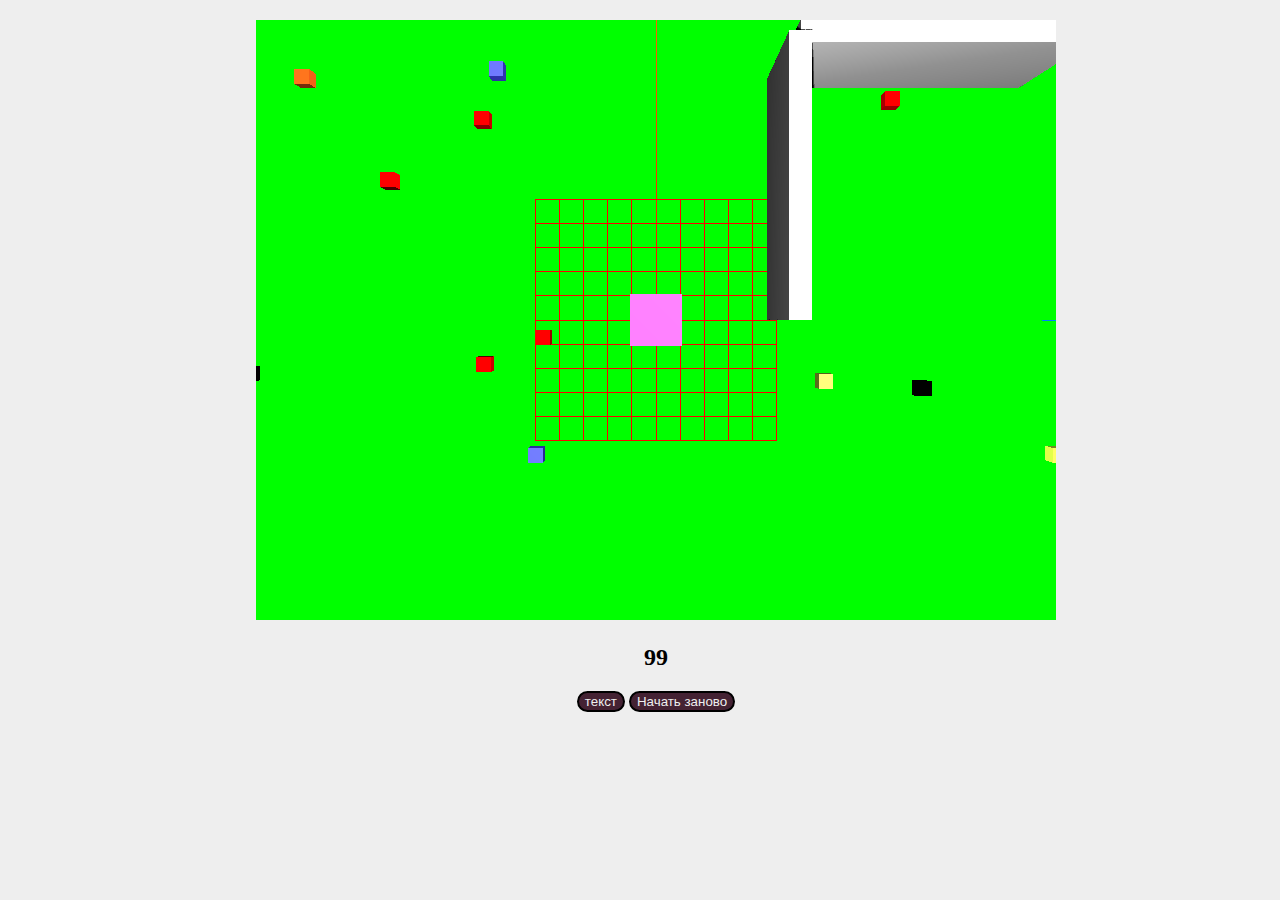
<file: 3D Game/index.html>
<!DOCTYPE html>
<html>
<head>
    <meta charset="UTF-8">
    <title>Let`s try it</title>
	<style>
		body {
			background: #EEEEEE;
			text-align: center;
			margin-left: 40px;
			margin-top: 20px;
		}
		
		button {
			background: #442233;
			outline: none;
			border: 2px solid black;
			color: #EEEEEE;
			border-radius: 15px;
		}
	</style>
</head>
<body>

    <div id = "holst" width = "800px" height = "600px" ></div>
<h2 id = "lbl"></h2>
<button id = "pausebtn">текст</button>
<button id = "startbtn">Начать заново</button>
<script src = "three.min.js"></script>
<script src = "Projector.js"></script>

<script src = "game.js"></script>


</body>
</html>
</file>
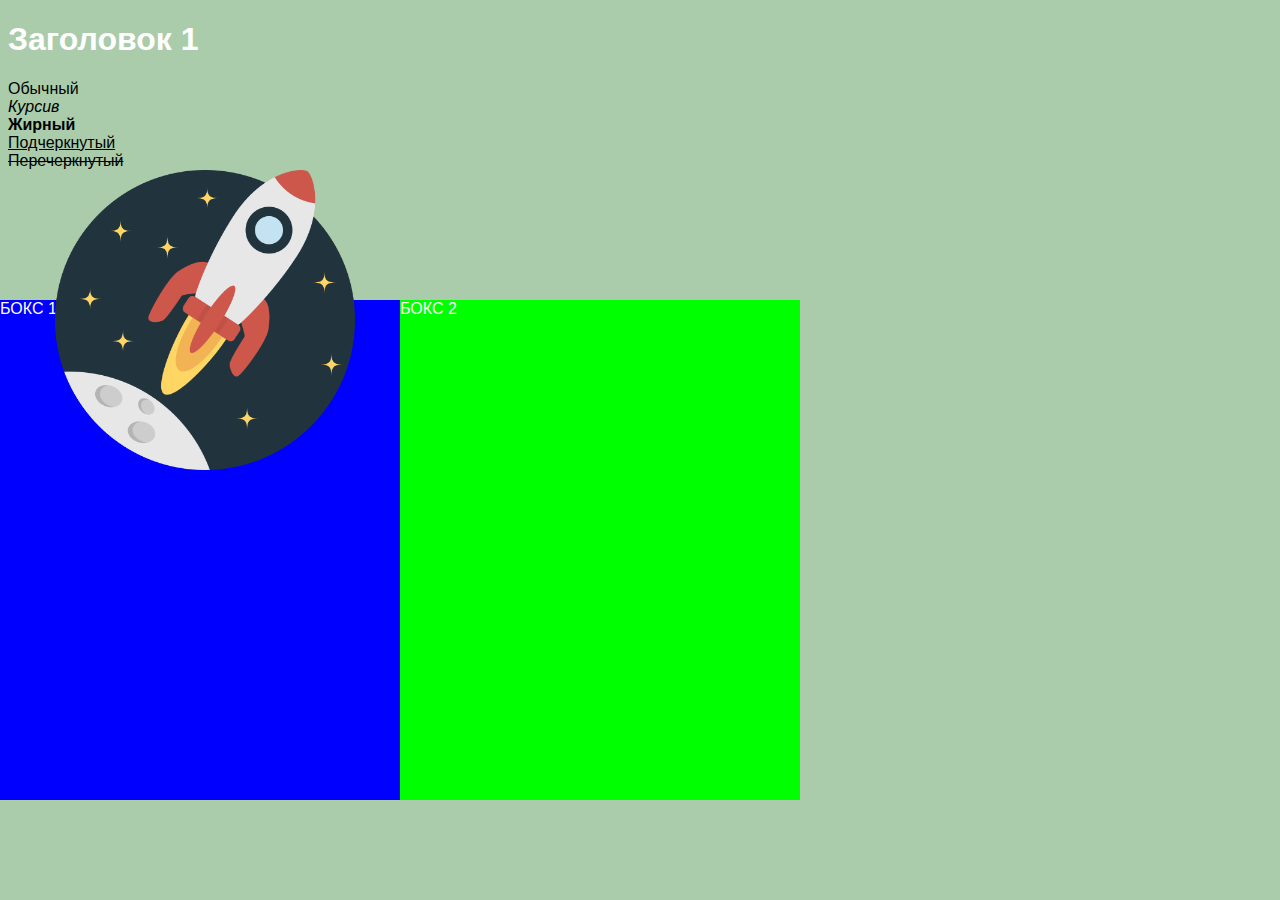
<file: work1.html>
<!doctype html>
<html>
<head>
	<meta charset="utf-8">
	<title>Урок 1</title>
	
	<style>
		body {
			background: #AACCAA;
			font-family: Arial;
		}
		
		h1 {
			color: #FFFFFF;
		}
		
		.oneBox {
			position: absolute;
			
			top: 300px;
			left: 0;
			
			height: 500px;
			width: 400px;
			
			background: #0000FF;
			color: #FFFFFF;
		}
		.twoBox {
			position: absolute;
			
			top: 300px;
			left: 400px;
			
			height: 500px;
			width: 400px;
			
			background: #00FF00;
			color: #FFFFFF;
		}
		
		#pic {
			position: absolute;
			left: 600px;
		}
	</style>
</head>

<body>
	<h1>Заголовок 1</h1>
	<span>Обычный</span>
	<br>	
	<i>Курсив</i>
	<br>	
	<b>Жирный</b>
	<br>
	<u>Подчеркнутый</u>
	<br>
	<strike>Перечеркнутый</strike>
	<div class="oneBox">БОКС 1</div>
	<div class="twoBox">БОКС 2</div>
	
	<div id="pic">
		<img src="aaa.png" width="300px" height="300px">
	</div>
	
	<script src="code1.js"></script>
</body>

</html>
</file>
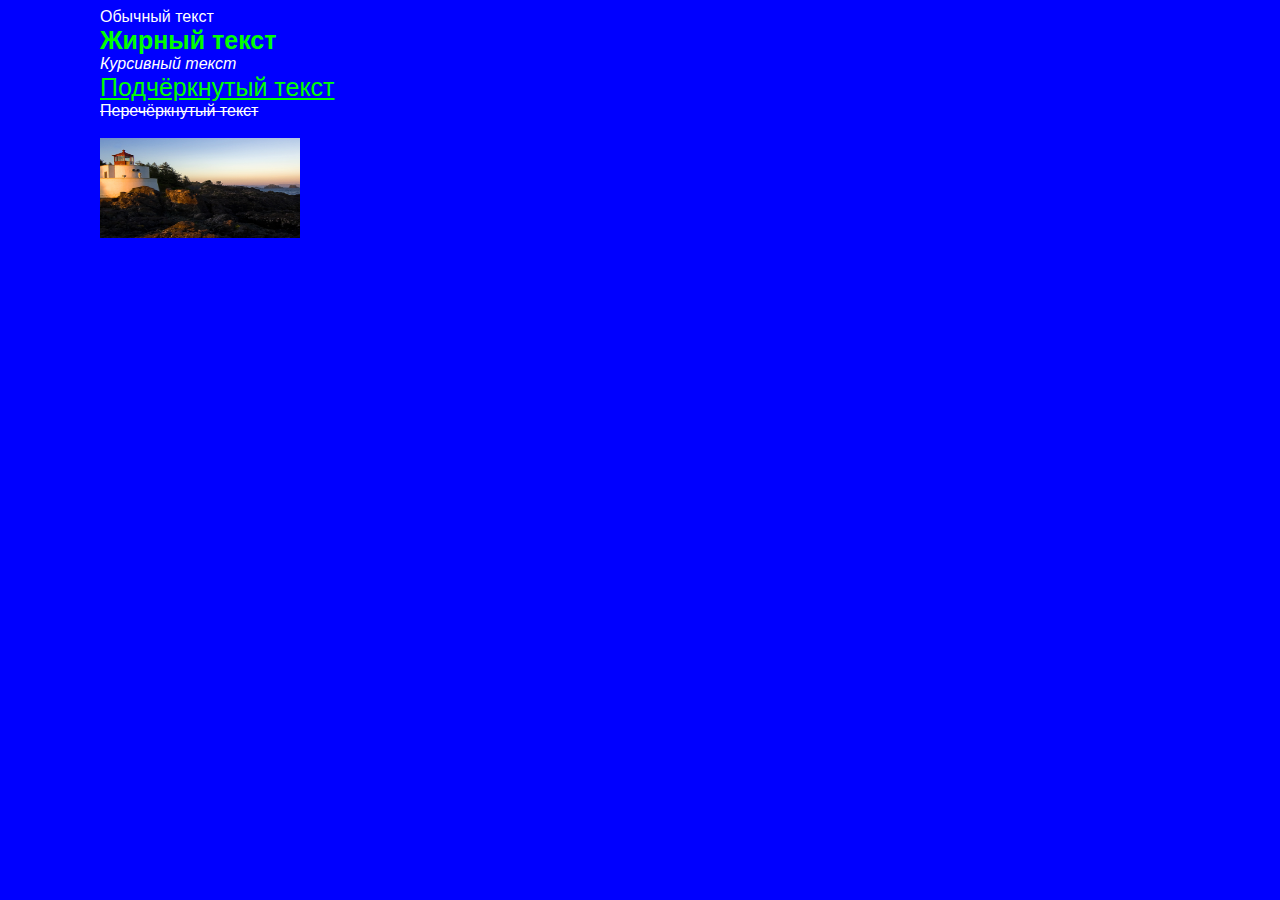
<file: anim/page1.html>
<!doctype html>
<html>
<head>
	<meta charset="UTF-8" />
	<title>Страница 1</title>
	<style>
		body {
			margin-left: 100px;
			font-family: Arial;
			background: #0000FF;
			color: #FFFFFF;
		}
		
		.groupFirst {
			color: #00FF00;
			font-size: 25px;
		}
	</style>
</head>
<body>

<span>Обычный текст</span>
<br>
<b class = "groupFirst">Жирный текст</b>
<br>
<i>Курсивный текст</i>
<br>
<u class = "groupFirst">Подчёркнутый текст</u>
<br>
<strike>Перечёркнутый текст</strike>
<br>
<br>
<img src = "picture.jpg" width = "200px" height = "100px">

</body>
</html>
</file>
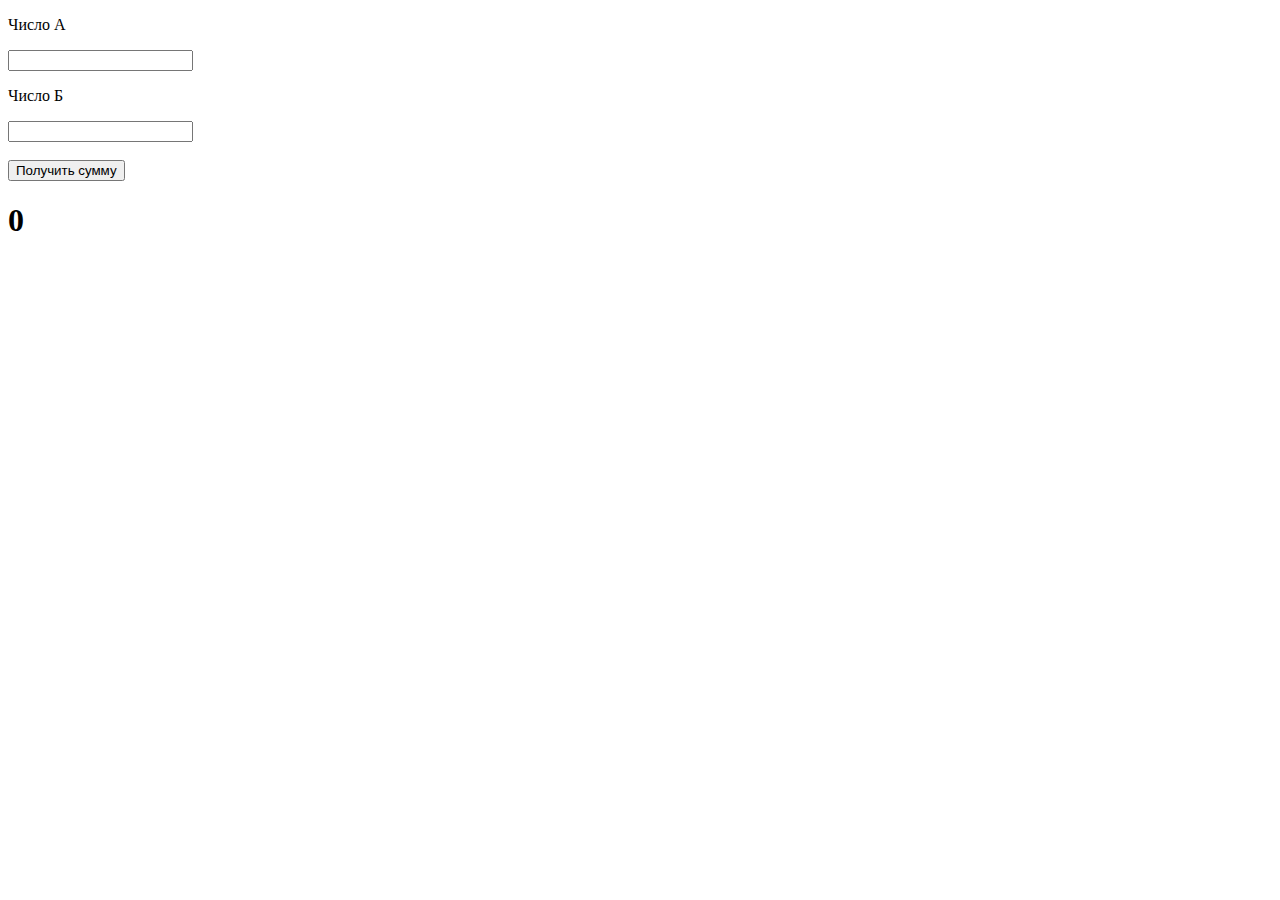
<file: anim/page2.html>
<!doctype html>
<html>
<head>
	<meta charset="UTF-8" />
	<title>Страница 2</title>
</head>
<body>

<p>Число А</p>
<input type = "text" id = "f1">
<p>Число Б</p>
<input type = "text" id = "f2">
<br>
<br>
<button id = "btn">Получить сумму</button>
<br>
<h1 id = "label"></h1>

<script src = "code.js"></script>

</body>
</html>
</file>
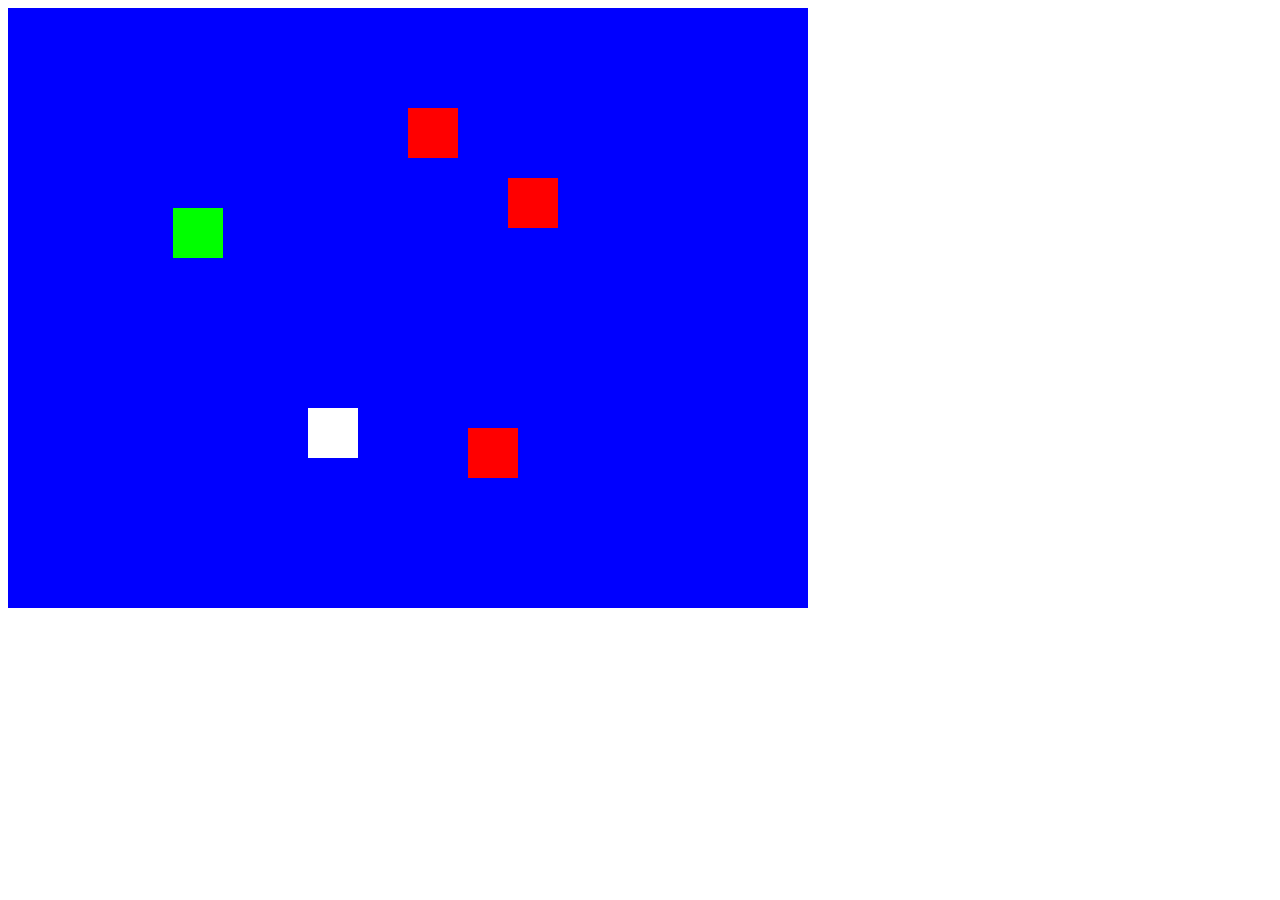
<file: anim/page3.html>
<!doctype html>
<html>
<head>
	<meta charset="UTF-8" />
	<title>Страница 3</title>
</head>
<body>

<canvas id = "can" width = "800px" height = "600px"></canvas>

<script src = "game.js"></script>

</body>
</html>
</file>
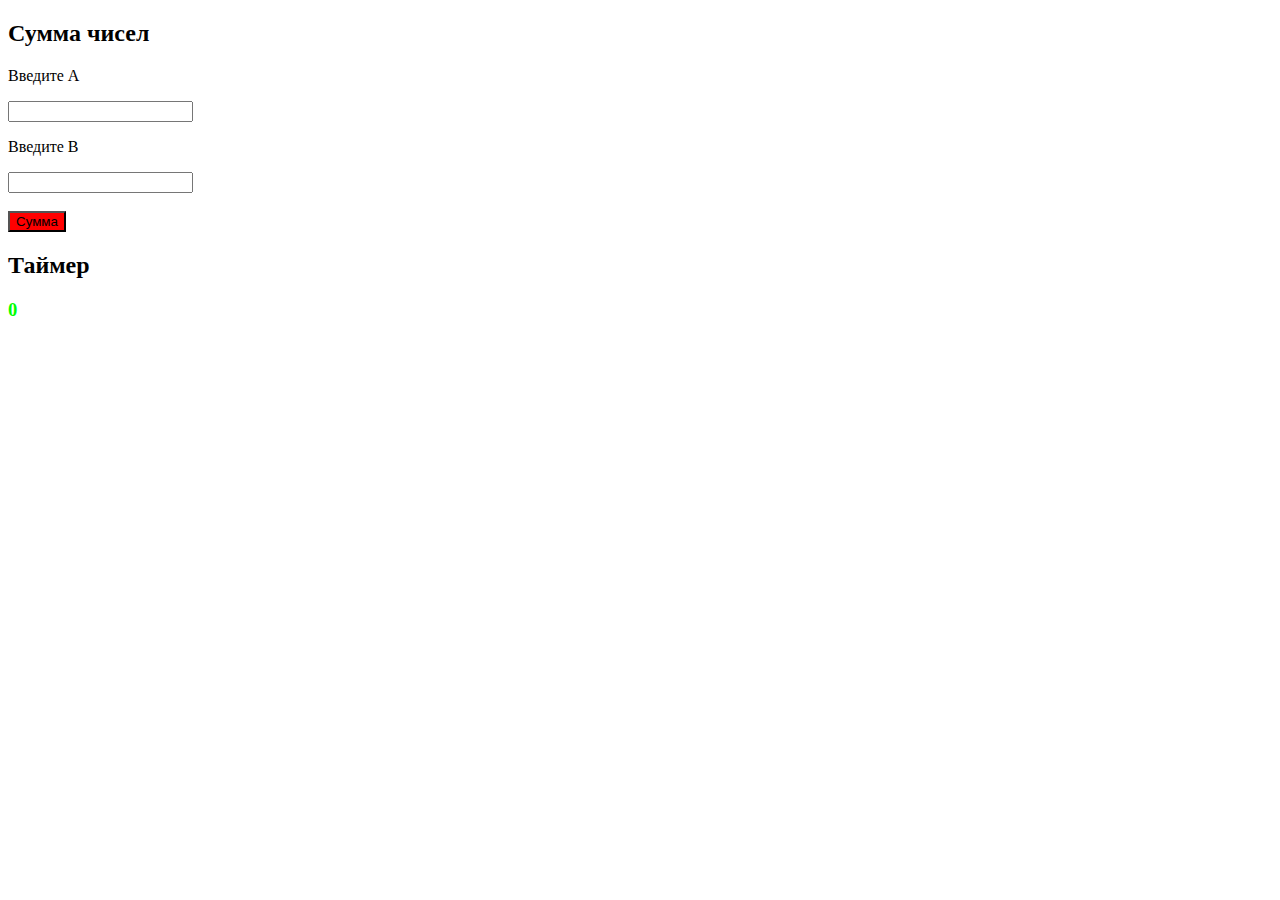
<file: suma & timer/work2.html>
<!doctype html>
<html>
<head>
	<meta charset="utf-8">
	<title>Сумма чисел</title>
	<style>
		button {
			background: red;
		}
		
		#result {
			color: #00FF00;
		}
	</style>
</head>

<body>
	<h2>Сумма чисел</h2>
	
	<p>Введите А</p>
	<input type="text" id="inputA">
	
	<p>Введите B</p>
	<input type="text" id="inputB">
	<br>
	<br>
	<button id="btn">Сумма</button>

	<h2>Таймер</h2>
	<h3 id="result">0</h3>
	<script src="code2.js"></script>
</body>

</html>
</file>
